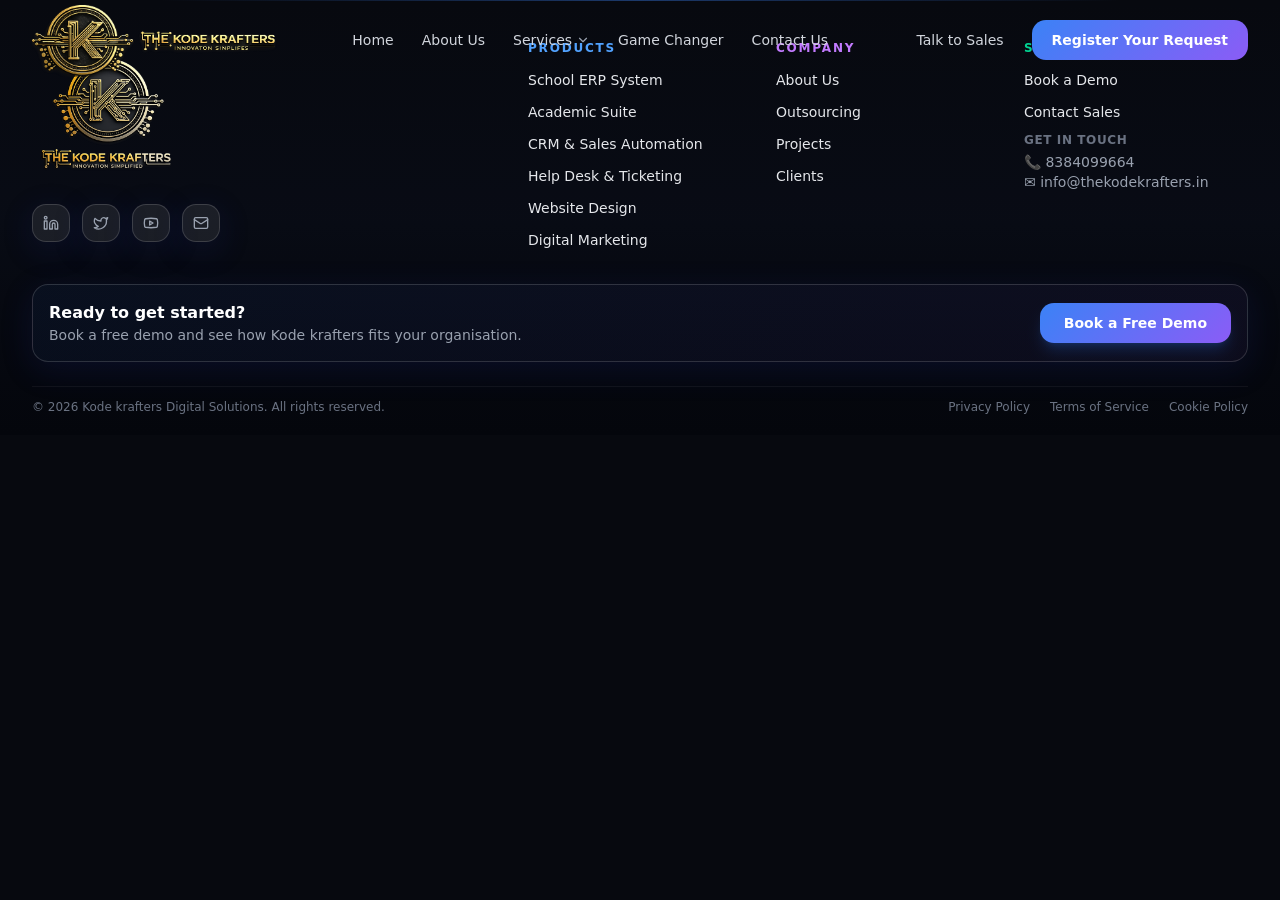
<file: index.html>
<!DOCTYPE html>
  <html lang="en">
    <head>
      <meta charset="UTF-8" />
      <meta name="viewport" content="width=device-width, initial-scale=1.0" />
      <link rel="icon" type="image/png" sizes="32x32" href="/images/favicon-kode-krafters.png" />
      <link rel="icon" type="image/png" sizes="64x64" href="/images/favicon-kode-krafters.png" />
      <link rel="icon" type="image/png" sizes="128x128" href="/images/favicon-kode-krafters.png" />
      <link rel="apple-touch-icon" sizes="180x180" href="/images/favicon-kode-krafters.png" />
      <title>The Kode Krafters</title>
      <script type="module" crossorigin src="/assets/index-jPWmdwyq.js"></script>
      <link rel="stylesheet" crossorigin href="/assets/index-D6jbJSVp.css">
    </head>

    <body>
      <div id="root"></div>
    </body>
  </html>
</file>
